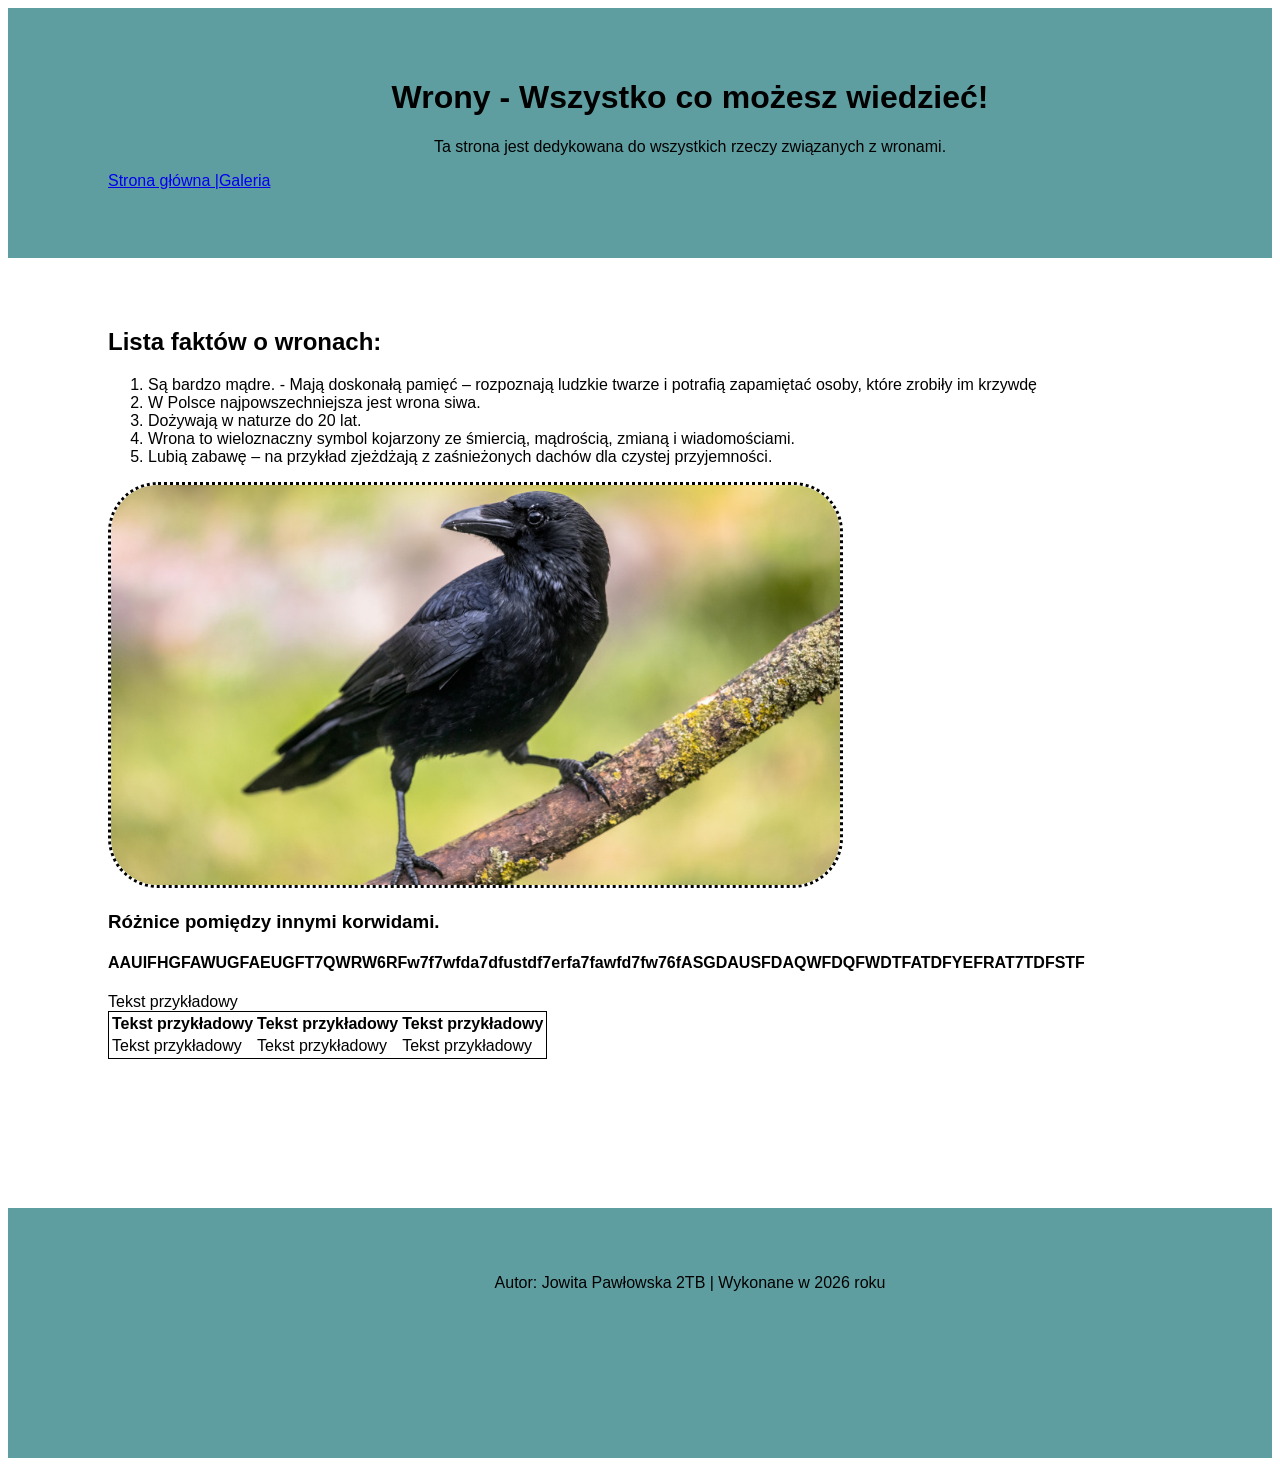
<file: index.html>
<!DOCTYPE html>
<html lang="en">
<head>
    <meta charset="UTF-8">
    <meta name="viewport" content="width=device-width, initial-scale=1.0">
    <title>Wrony</title>
    <link rel="stylesheet" href="styl1.css">
</head>
<body>
    <header>
        <h1>Wrony - Wszystko co możesz wiedzieć!</h1>
        <p>Ta strona jest dedykowana do wszystkich rzeczy związanych z wronami.</p>
        <nav>
            <a href="index.html">Strona główna |</a>
            <a href="galeria.html">Galeria</a>
        </nav>
    </header>
    <main>
        <h2>Lista faktów o wronach:</h2>
        <ol>
            <li>Są bardzo mądre. - Mają doskonałą pamięć – rozpoznają ludzkie twarze i potrafią zapamiętać osoby, które zrobiły im krzywdę </li>
            <li>W Polsce najpowszechniejsza jest wrona siwa.</li>
            <li>Dożywają w naturze do 20 lat.</li>
            <li>Wrona to wieloznaczny symbol kojarzony ze śmiercią, mądrością, zmianą i wiadomościami.</li>
            <li>Lubią zabawę – na przykład zjeżdżają z zaśnieżonych dachów dla czystej przyjemności.</li>
        </ol>

        <img src="wrona1.jpg" alt="Zdjęcie wrony na gałęzi.">

        <h3>Różnice pomiędzy innymi korwidami.</h3>

        <h4>AAUIFHGFAWUGFAEUGFT7QWRW6RFw7f7wfda7dfustdf7erfa7fawfd7fw76fASGDAUSFDAQWFDQFWDTFATDFYEFRAT7TDFSTF</h4>
        
        <table>
            Tekst przykładowy
            <tr>
                <th>Tekst przykładowy</th>
                <th>Tekst przykładowy</th>
                <th>Tekst przykładowy</th>
            </tr>
            <tr>
                <td>Tekst przykładowy</td>
                <td>Tekst przykładowy</td>
                <td>Tekst przykładowy</td>
            </tr>
        </table>

    </main>
    <footer>
         <p>Autor: Jowita Pawłowska 2TB | Wykonane w 2026 roku</p>
    </footer>
</body>
</html>
</file>
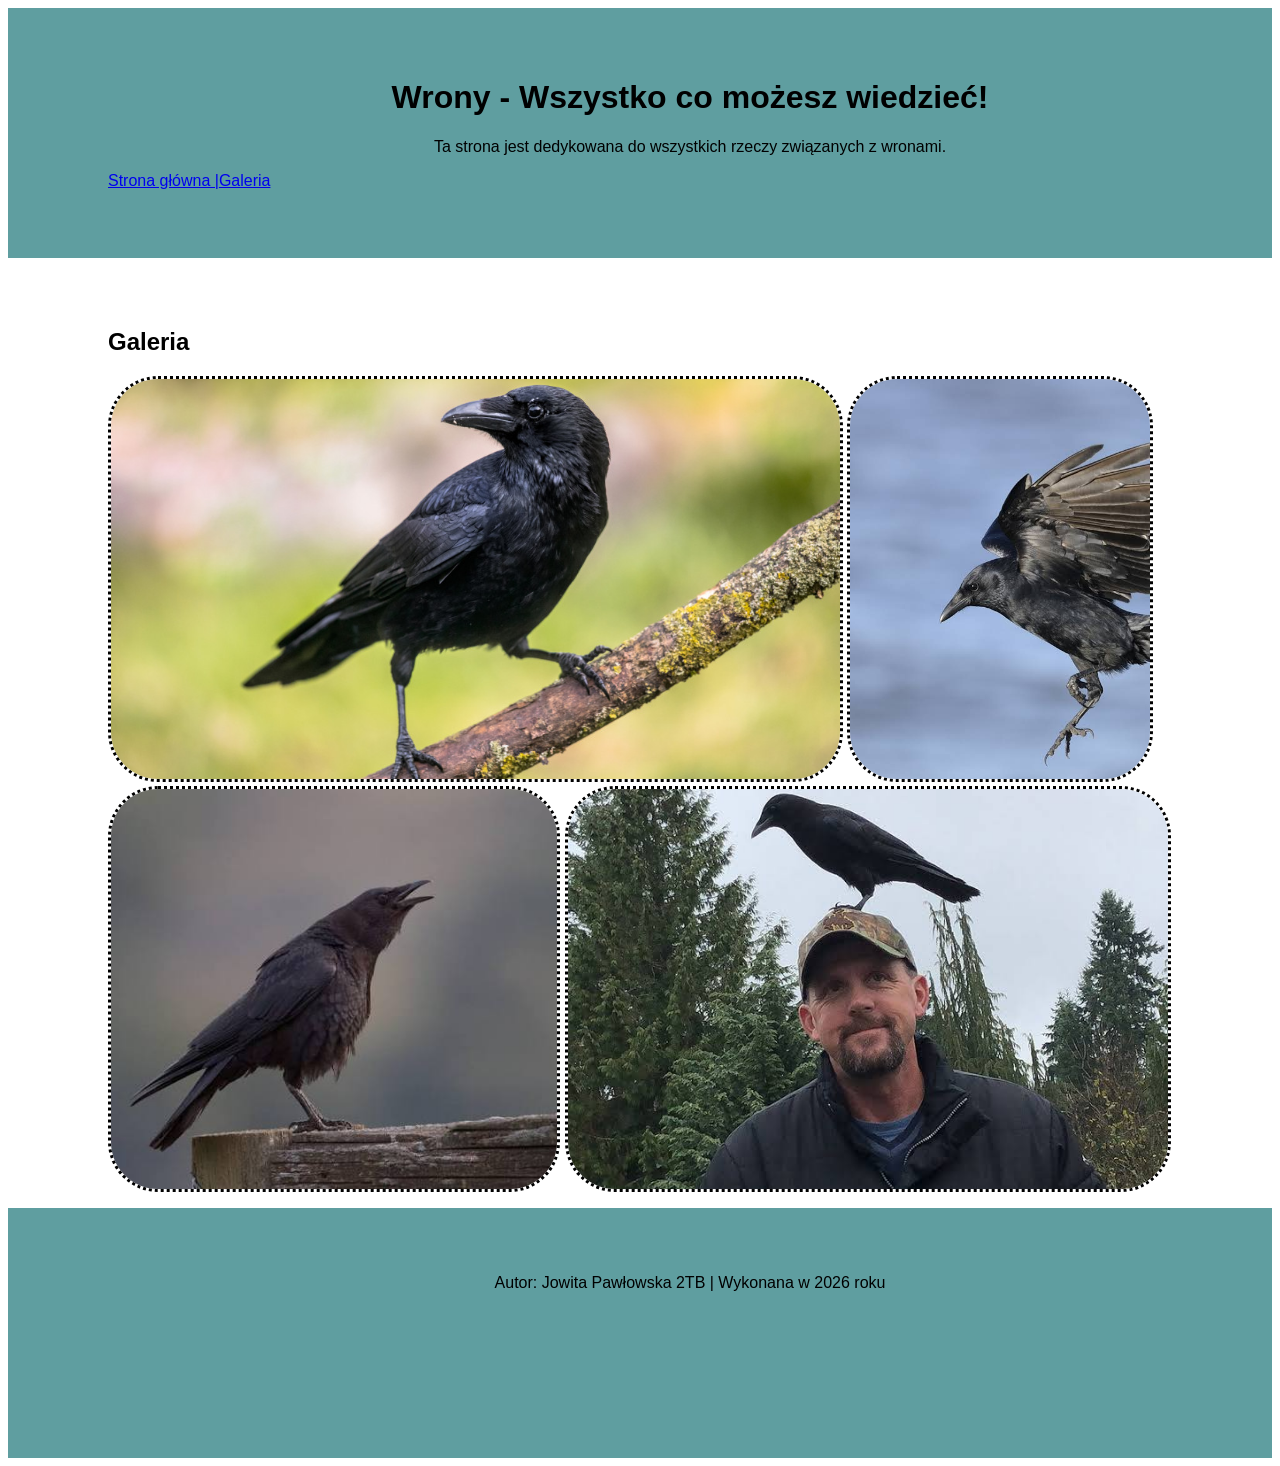
<file: galeria.html>
<!DOCTYPE html>
<html lang="en">
<head>
    <meta charset="UTF-8">
    <meta name="viewport" content="width=device-width, initial-scale=1.0">
    <title>Wrony - Galeria</title>
    <link rel="stylesheet" href="styl1.css">
</head>
<body>
    <header>
        <h1>Wrony - Wszystko co możesz wiedzieć!</h1>
        <p>Ta strona jest dedykowana do wszystkich rzeczy związanych z wronami.</p>
        <nav>
            <a href="index.html">Strona główna |</a>
            <a href="galeria.html">Galeria</a>
        </nav>
    </header>
    <main>
        <h2>Galeria</h2>

        <img src="wrona1.jpg" alt="Zdjęcie wrony na gałęzi.">
        <img src="wrona2.jpg" alt="Zdjęcie wrony spadającej">
        <img src="wrona3.jpg" alt="Zdjęcie wrony wydającej głosy.">
        <img src="wrona4.jpg" alt="Zdjęcie wrony na głowie mężczyzny.">

    </main>
    <footer>
         <p>Autor: Jowita Pawłowska 2TB | Wykonana w 2026 roku</p>
    </footer>
</body>
</html>
</file>
<file: styl1.css>
header, footer{
    background-color: cadetblue;
    height: 200px;
    padding-left: 100px;
    padding-top: 50px;
    text-align: center;
}

main{
    padding-left: 100px;
    padding-top: 50px;
}

main{
    height: 900px;
}

h1, h2{
    font-family: 'Franklin Gothic Medium', 'Arial Narrow', Arial, sans-serif;
    font-weight: bolder;

}
nav{
    display: flex;
}

body{
    font-family: 'Lucida Sans', 'Lucida Sans Regular', 'Lucida Grande', 'Lucida Sans Unicode', Geneva, Verdana, sans-serif;
}

img{
    height: 400px;
    width: auto;
    border: dotted black;
    border-radius: 50px;
}

table{
    border: 1px solid black;
}
</file>
